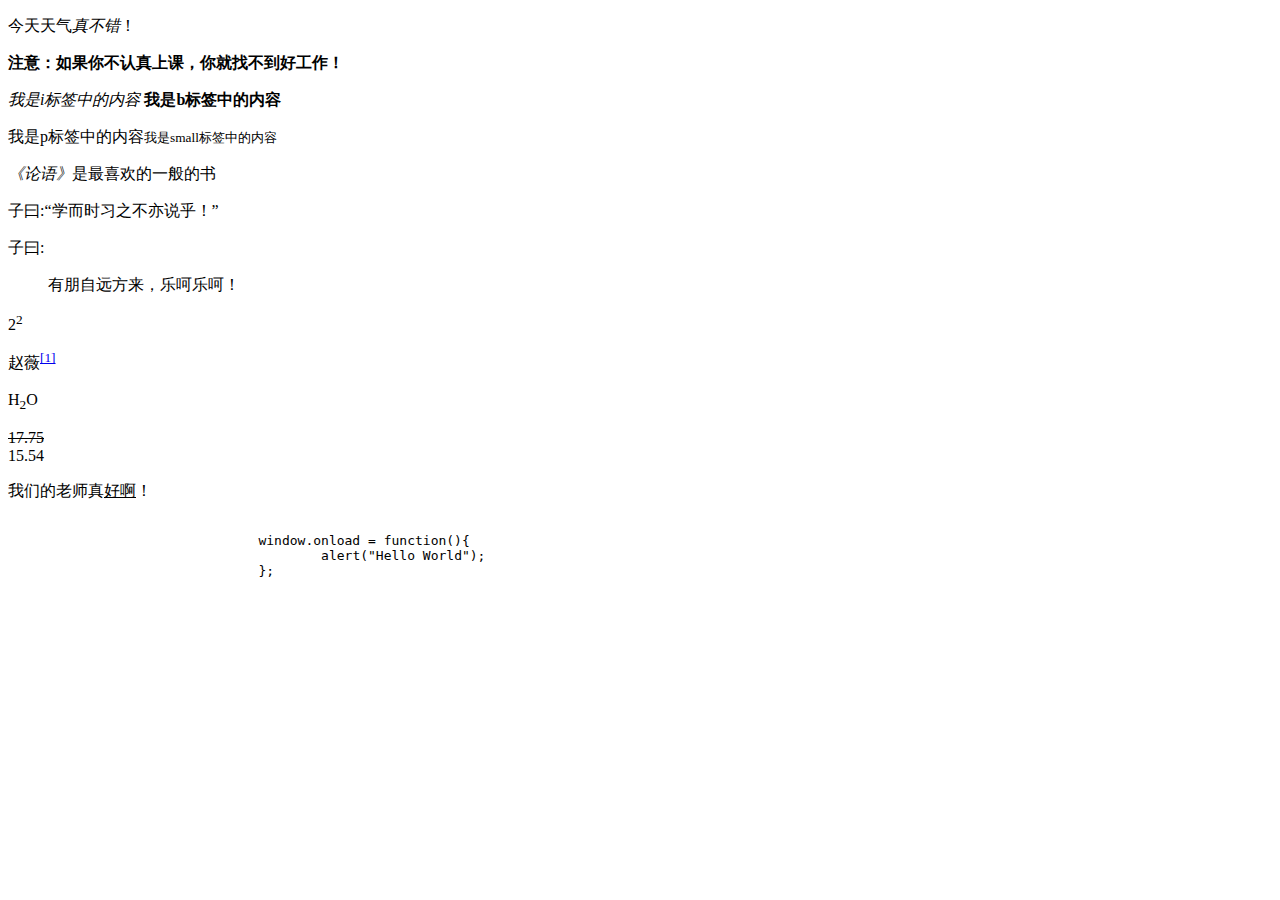
<file: CSS/index.html>
<!DOCTYPE html>
<html>
<head>
	<meta charset="UTF-8">
	<title></title>
</head>
<body>
<!--
    em和strong
    - 这两个标签都表示一个强调的内容，
        em主要表示语气上的强调,em在浏览器中默认使用斜体显示
        strong表示强调的内容，比em更强烈，默认使用粗体显示
-->
<p>
	今天天气<em>真不错</em>！
</p>

<p>
	<strong>
		注意：如果你不认真上课，你就找不到好工作！
	</strong>
</p>

<!--
    i标签中的内容会以斜体显示
    b标签中的内容会以加粗显示

    h5规范中规定，对于不需要着重的内容而是单纯的加粗或者是斜体，
        就可以使用b和i标签
-->
<p>
	<i>我是i标签中的内容</i>
	<b>我是b标签中的内容</b>
</p>

<!--
    small标签中的内容会比他的父元素中的文字要小一些
        在h5中使用small标签来表示一些细则一类的内容
        比如：合同中小字，网站的版权声明都可以放到small
-->
<p>
	我是p标签中的内容<small>我是small标签中的内容</small>
</p>

<!--
    网页中所有的加书名号的内容都可以使用cite标签，表示参考的内容，
        比如：书名 歌名 话剧名 电影名 。。。
-->
<p>
	<cite>《论语》</cite>是最喜欢的一般的书
</p>

<!--
    q标签表示一个短的引用（行内引用）
        q标签引用的内容，浏览器会默认加上引号

    blockquote标签表示一个长引用（块级引用）
-->
<p>
	子曰:<q>学而时习之不亦说乎！</q>
</p>

<div>
	子曰:
	<blockquote>
		有朋自远方来，乐呵乐呵！
	</blockquote>
</div>

<!--
    使用sup标签来设置一个上标
-->
<p>2<sup>2</sup></p>
<p>赵薇<sup><a href="#">[1]</a></sup></p>

<!--
    sub标签用来表示一个下标
-->
<p>H<sub>2</sub>O</p>

<!--
    使用del标签来表示一个删除的内容
        del标签中的内容，会自动添加删除线
-->
<p>
	<del>17.75</del> <br />
	15.54 <br />
</p>


<!--
    ins表示一个插入的内容
        ins中的的内容，会自动添加下划线
-->
<p>
	我们的老师真<ins>好啊</ins>！
</p>


<!--
    需要页面中直接编写一些代码
    pre是一个预格式标签，会将代码中的格式保存，不会忽略多个空格
    code专门用来表示代码

    我们一般结合使用pre和code来表示一段代码
-->

<pre>
			<code>
				window.onload = function(){
					alert("Hello World");
				};
			</code>
		</pre>


</body>
</html>
</file>
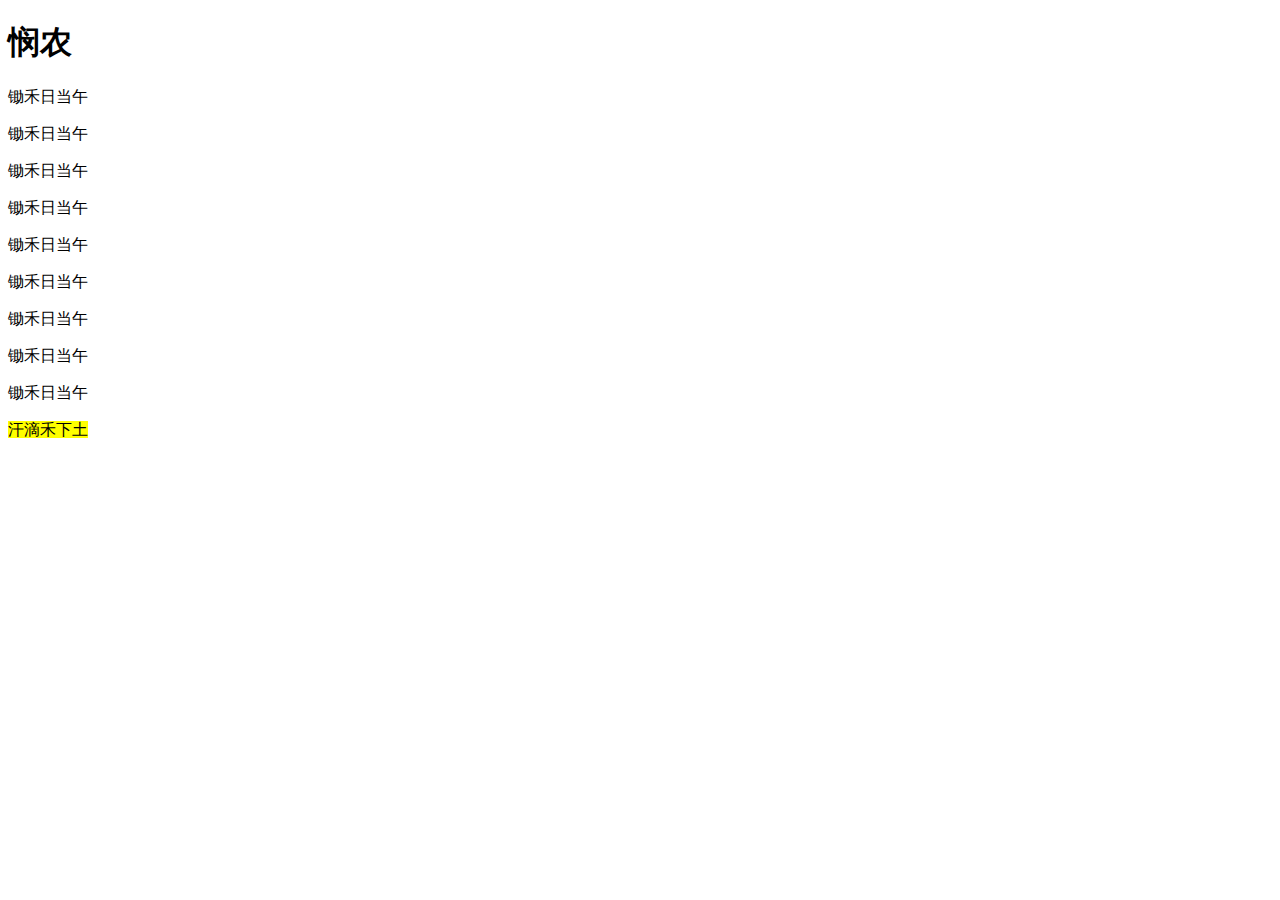
<file: CSS/01.常用选择器.html>
<!DOCTYPE html>
<html>
	<head>
		<meta charset="UTF-8">
		<title>常用选择器</title>
		<style type="text/css">
			/*为页面中所有的p元素设置一个字体颜色为红色*/
			/*p{
				color:red;
			}
			h1{
				color:green;
			}*/
			/*为第一个p元素设置特殊样式*/
			/*#p1{
				font-size:20px;
			}
			.p2{
				color:green;
			}
			.hello{
				font-size:50px;
			}*/
			/*#p1,.p2,.hello,h1{
				font-size:18px;
				background-color: orangered;
			}*/
			/**{
				color:black;
				font-size:18px;
			}*/
			span.p3{
				background-color:yellow;
				
			}
		</style>
	</head>
	<body>
		<h1>悯农</h1>
		<p>锄禾日当午</p>
		<p>锄禾日当午</p>
		<p id="p1">锄禾日当午</p>
		<p class="p2 hello">锄禾日当午</p>
		<p class="p2">锄禾日当午</p>
		<p class="p2">锄禾日当午</p>
		<p>锄禾日当午</p>
		<p>锄禾日当午</p>
		<p class="p3">锄禾日当午</p>
		<span class="p3">
			汗滴禾下土
		</span>
	</body>
</html>
</file>
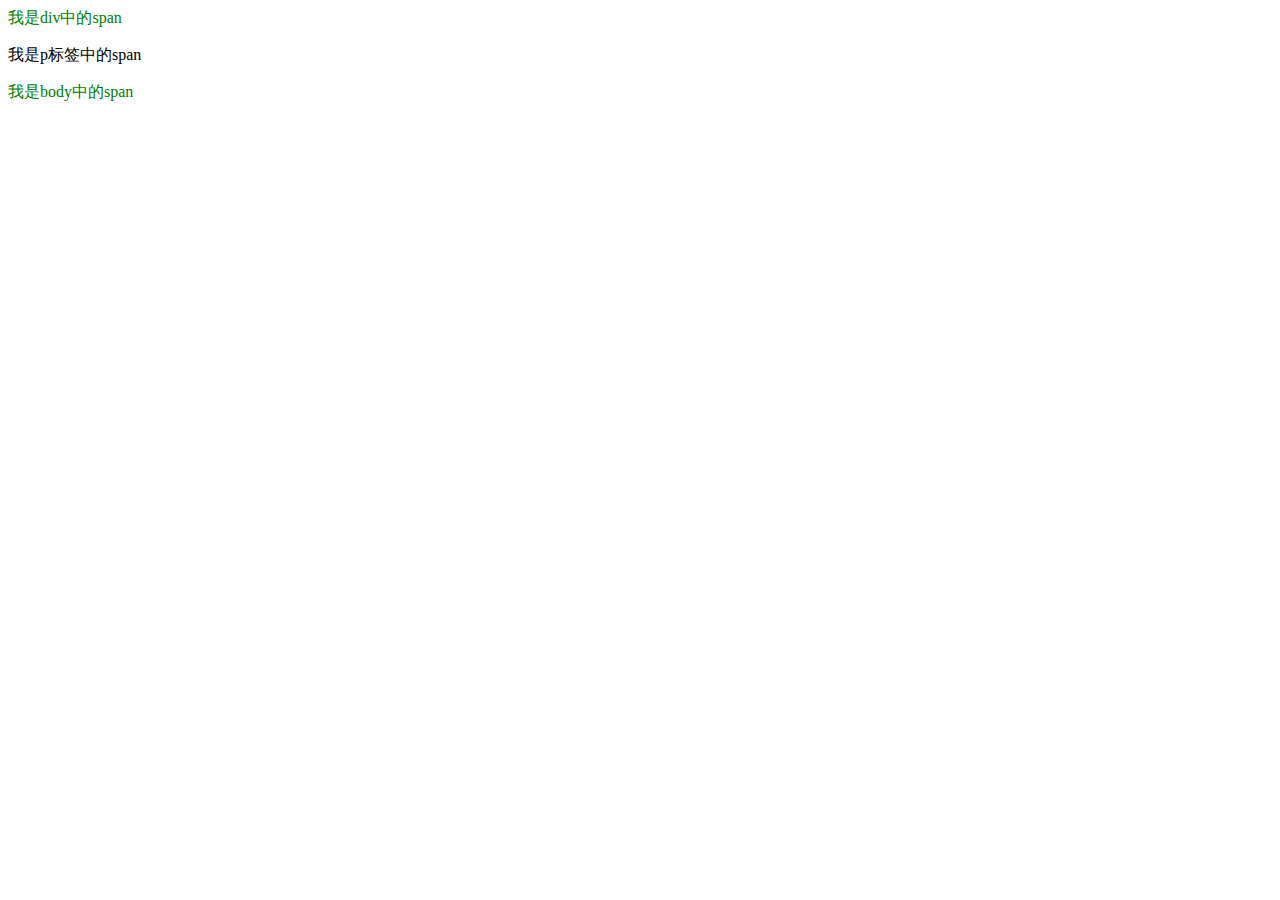
<file: CSS/02.选择器.html>
<!DOCTYPE html>
<html>
	<head>
		<meta charset="UTF-8">
		<title></title>
		<style type="text/css">
			/*为div中的span设置一个颜色为绿色*/
			div>span{
				color:green;
			}
		</style>
	</head>
	<body>
		<div>
			<span>我是div中的span</span>
			<p>
				<span>
					我是p标签中的span
				</span>
			</p>
		</div>
		<div>
		<span>我是body中的span</span>
		</div>
	</body>
</html>
</file>
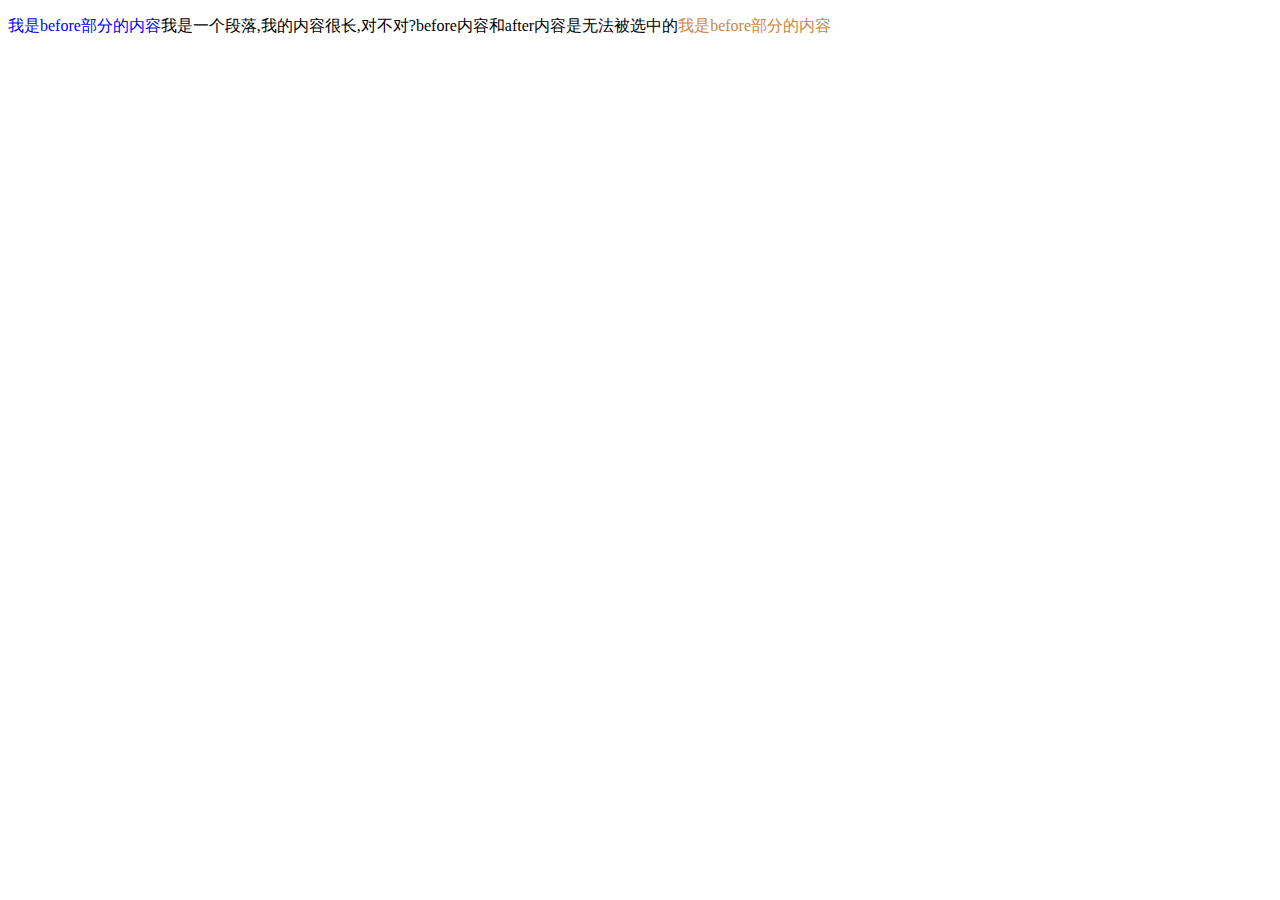
<file: CSS/03.伪元素.html>
<!DOCTYPE html>
<html>
	<head>
		<meta charset="UTF-8">
		<title></title>
		<style type="text/css">
			p:before {
				content: "我是before部分的内容";
				color:blue;
			}
			p:after {
				content: "我是before部分的内容";
				color:peru;
			}
		</style>
	</head>
	<body>
		<p>我是一个段落,我的内容很长,对不对?before内容和after内容是无法被选中的</p>
	</body>
</html>
</file>
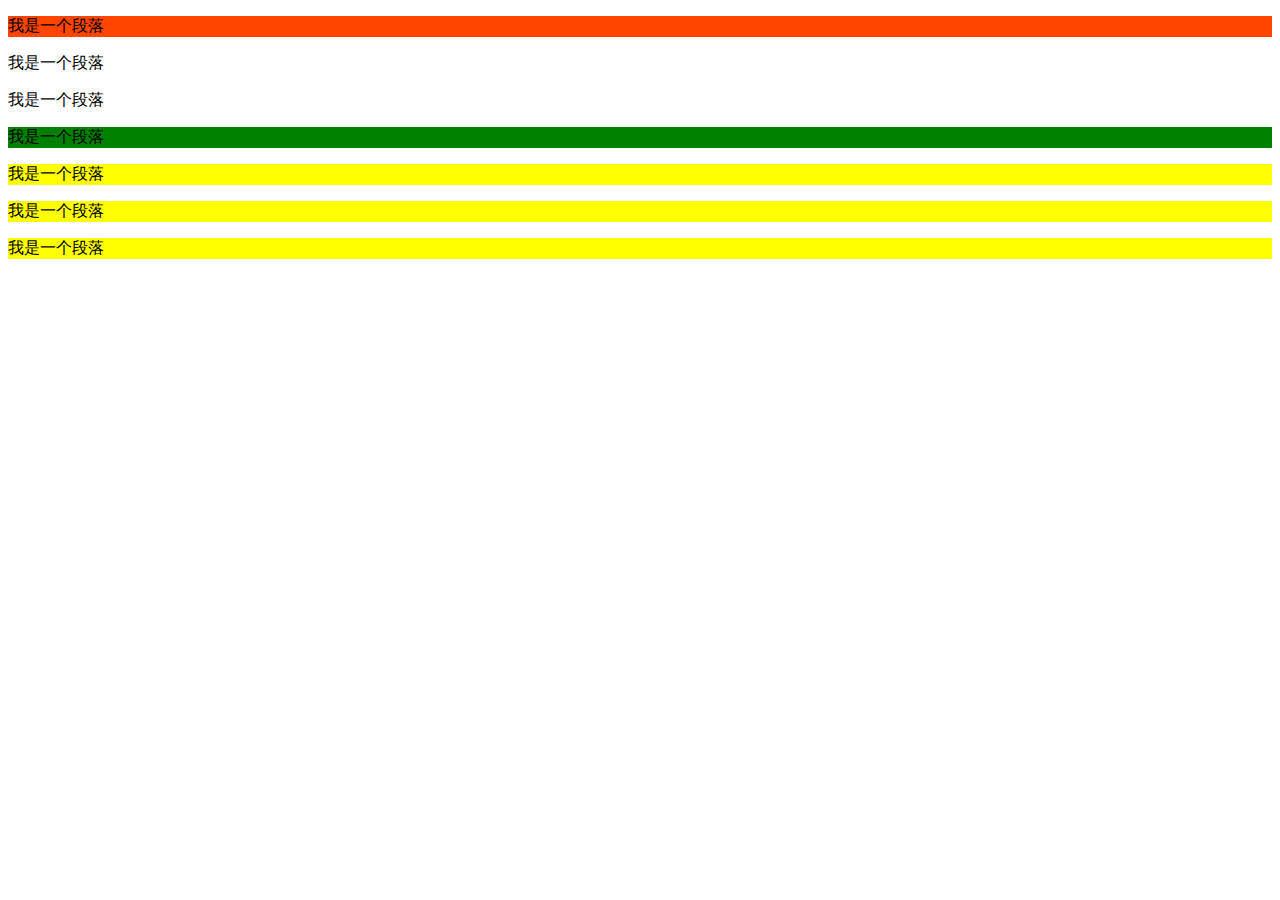
<file: CSS/04.属性选择器.html>
<!DOCTYPE html>
<html>
	<head>
		<meta charset="UTF-8">
		<style type="text/css">
			p[title] {
				background-color:orangered;
			}
			p[title="Hello"]{
				background-color:green;
			}
			p[title^="ab"]{
				background-color:red;
			}
			p[title$="c"]{
				background-color:yellow;
			}
		</style>
	</head>
	<body>
		<p title="我是title中的文字">我是一个段落</p>
		<p>我是一个段落</p>
		<p>我是一个段落</p>
		<p title="Hello">我是一个段落</p>
		<p title="abc">我是一个段落</p>
		<p title="acc">我是一个段落</p>
		<p title="abbc">我是一个段落</p>
	</body>
</html>
</file>
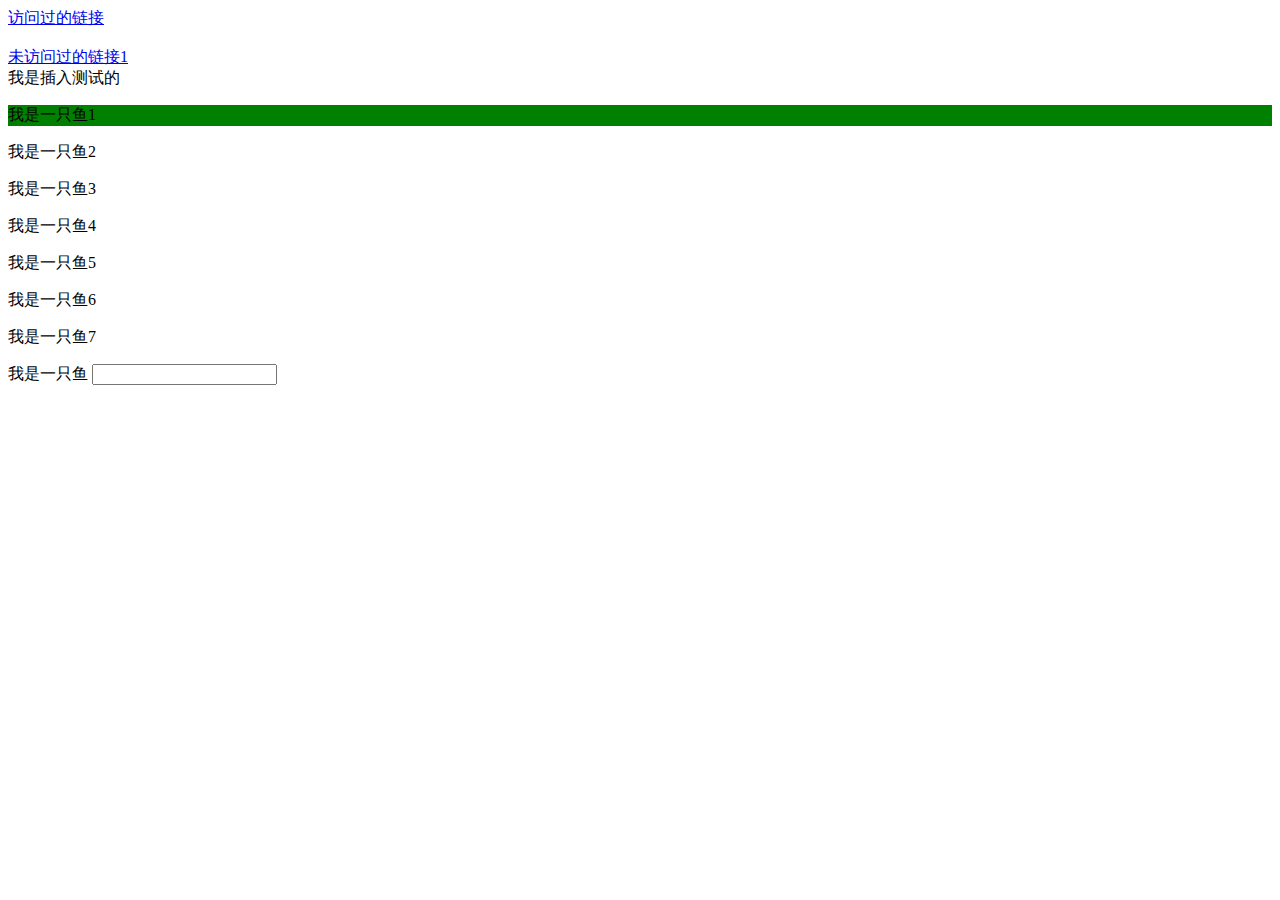
<file: CSS/05.伪类选择器.html>
<!DOCTYPE html>
<html>
	<head>
		<meta charset="UTF-8">
		<title>伪类选择器</title>
		<style type="text/css">
			/*a:link {
				color:darkblue
			}
			a:visited {
				color:red;
			}*/
			/*a,p:hover {
				color:orangered;
				font-size:22px;
			}
			a,p:active{
				color:#FFFF00;
			}
			div p:nth-child(3) {
				color:red;
			}
			div p:nth-last-child(4) {
				color:orange;
			}*/
			/*span:only-child {
				font-size:28px;
			}
			input:focus {
				background-color:orange;
			}
			p::selection {
				font-size: 25px;
				background-color:orangered;
			}*/
			p:first-of-type{
				background-color:green;
			}
		</style>
	</head>
	<body>
			<a class="abc" href="http://www.baidu.com">访问过的链接</a>
			<br />
			<br />
			<a class="bcd" href="http://www.baidu123.com">未访问过的链接1</a>
			<br />
			<span>我是插入测试的</span>
			<p>我是一只鱼1</p>
			<p>我是一只鱼2</p>
			<p>我是一只鱼3</p>
			<p>我是一只鱼4</p>
			<p>我是一只鱼5</p>
			<p>我是一只鱼6</p>
			<p>我是一只鱼7</p>
		
		我是<span>一只鱼</span>
		<input type="text" name="user" id="user" value="" />
	</body>
</html>
</file>
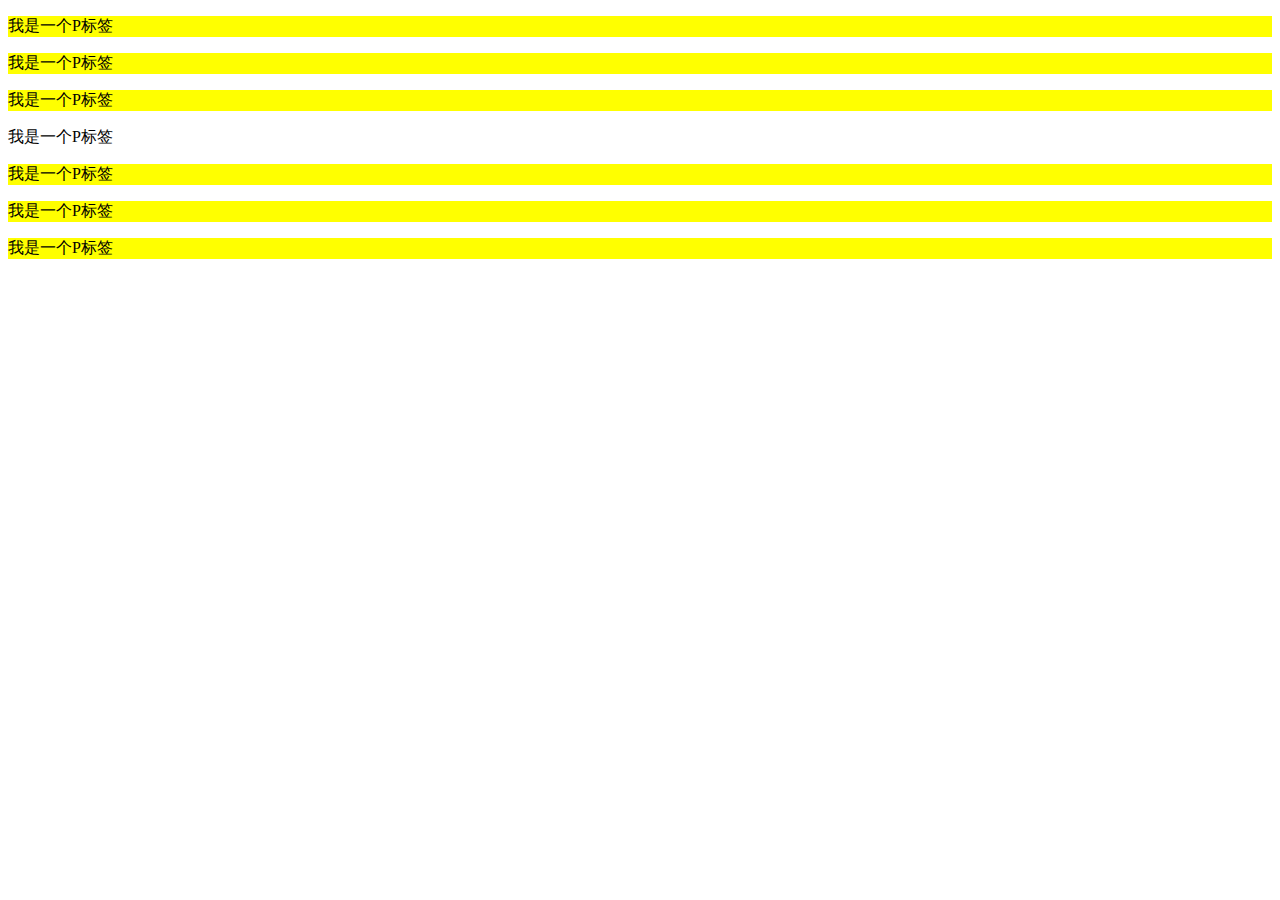
<file: CSS/06.否定伪类.html>
<!DOCTYPE html>
<html>
	<head>
		<meta charset="UTF-8">
		<title>否定伪类</title>
		<style type="text/css">
			/*
			 *  为所有P元素设置一个背景颜色为黄色,除了class值为hello
			 *	语法: :not(选择器) 
			 */
			p:not(.hello) {
				background-color: yellow;
			}
		</style>
	</head>
	<body>
		<p>我是一个P标签</p>
		<p>我是一个P标签</p>
		<p>我是一个P标签</p>
		<p class="hello">我是一个P标签</p>
		<p>我是一个P标签</p>
		<p>我是一个P标签</p>
		<p>我是一个P标签</p>
	</body>
</html>
</file>
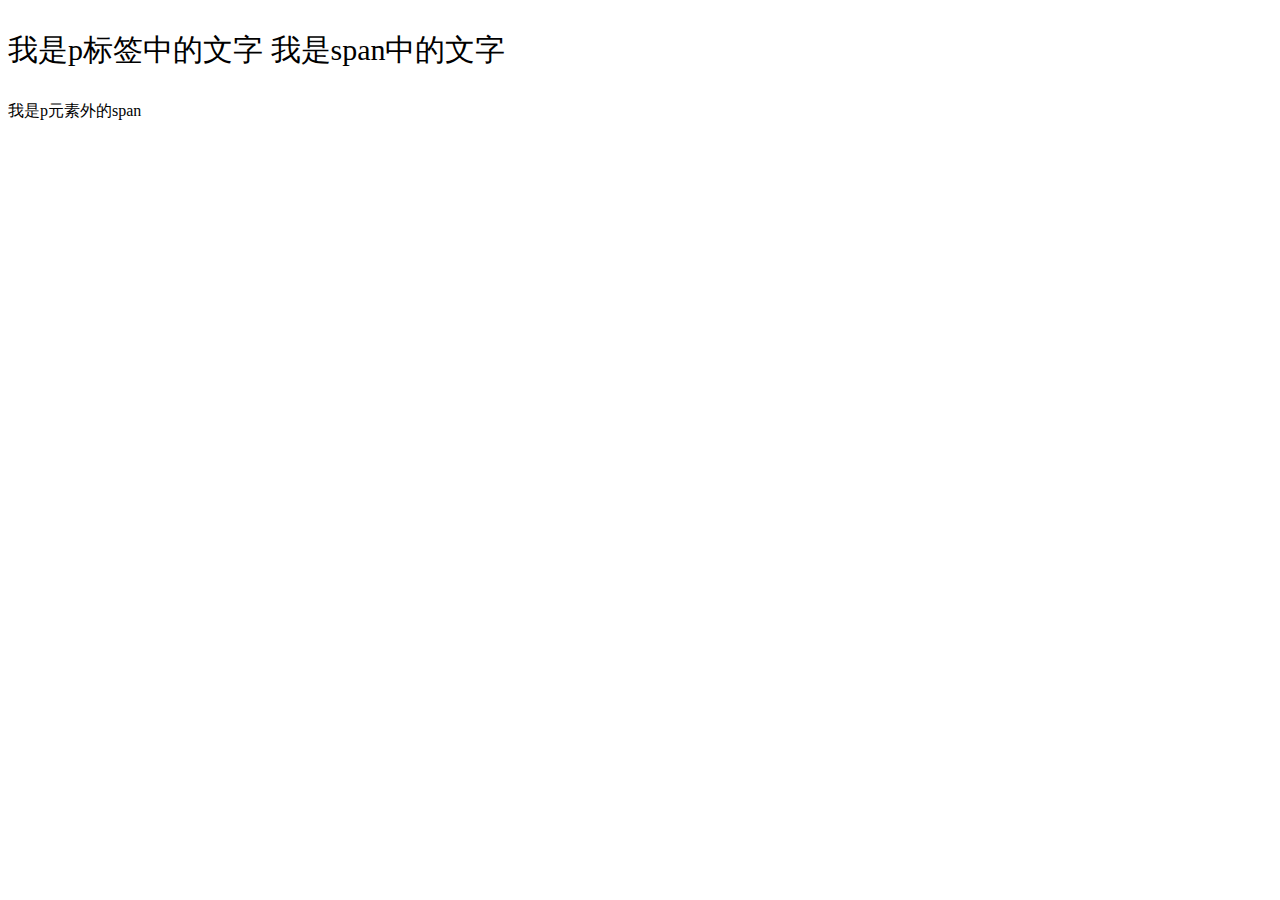
<file: CSS/07.样式的继承.html>
<!DOCTYPE html>
<html>
	<head>
		<meta charset="UTF-8">
		<title>样式的继承</title>
	</head>
	<body>
		<!--
			像儿子可以继承父亲的遗产一样,在CSS中,祖先元素上的样式也会被它的厚底啊元素所继承;
			利用继承,我们可以将一些基本样式设置给祖先元素.
			并不是所有的样式都会被子元素所继承,比如:所有背景相关的样式,边框相关的样式和定位相关的样式都不会被继承
		-->
		<p style="font-size:30px;">
			我是p标签中的文字
			<span>我是span中的文字</span>
		</p>
		<span>我是p元素外的span</span>
	</body>
</html>
</file>
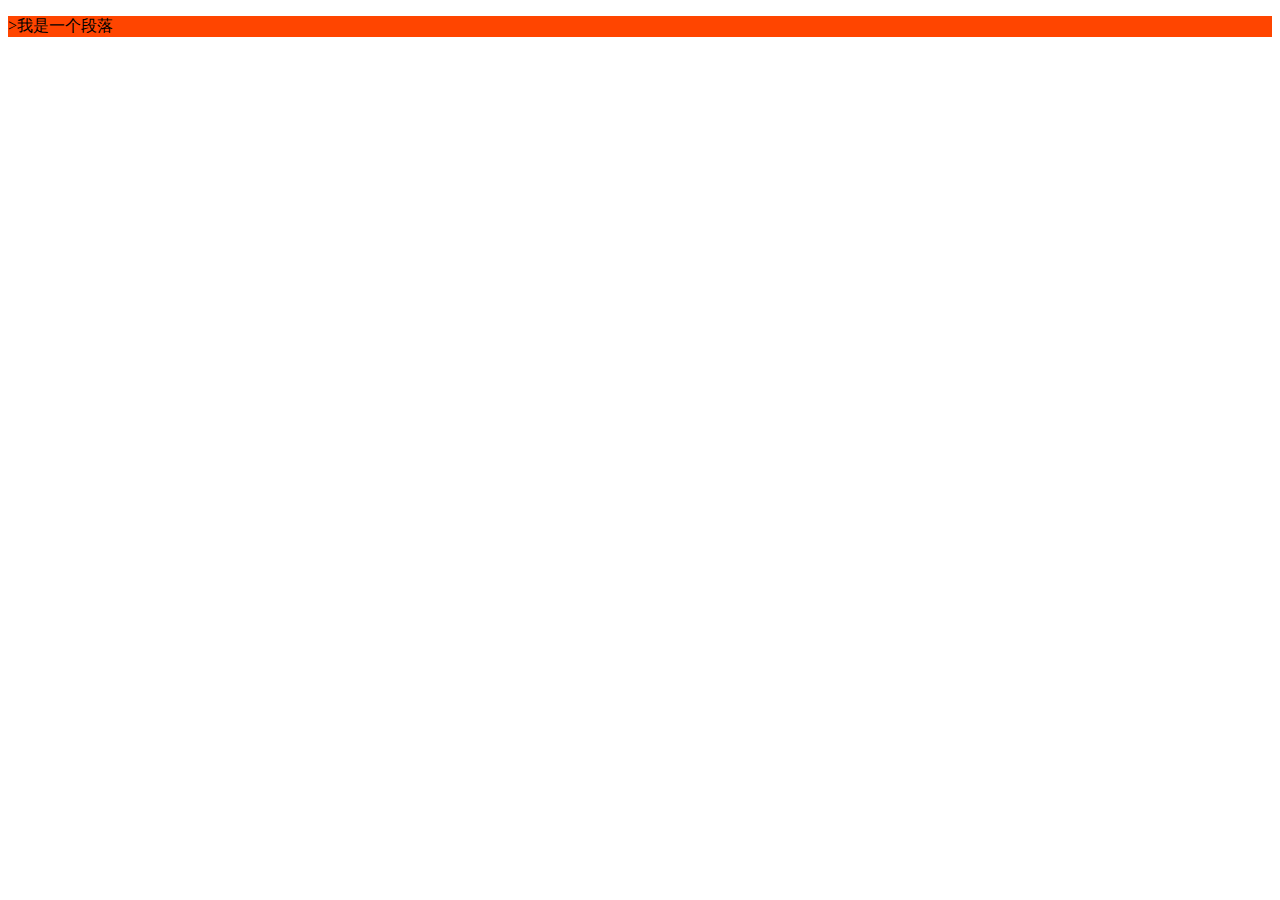
<file: CSS/08.选择器的优先级.html>
<!DOCTYPE html>
<html lang="en">
    <head>
        <meta charset="UTF-8">
        <title>选择器的优先级</title>
        <style type="text/css">
            .p1{
                background-color:yellow;
            }
            p{
            	background-color:red;
            }
            #p2{
            	background-color:yellowgreen;
            }
            p#p2{
            	background-color:orangered;
            }
            /*
             * 当时用不同的选择器选中同一个元素时,并且设置相同的样式时,
             * 这是样式之前就产生了冲突,最终采用哪个选择器定义的样式,有选择器的优先级(权重)决定,
             * 优先级高的优先显示 
             * 优先级的规则: 
             * 		内联样式, 优先级:1000
             * 		id选择器, 优先级:100
             * 		类和伪类, 优先级:10
             * 		元素选择器,优先级:1
             * 		通配选择器,优先级:0
             * 		继承的样式,没有优先级
             * 		当选择器中包含多个选择器时,要将多种选择器的优先级相加
             * 		但是注意: 选择器的优先级计算不会超过他的最大数量级
             * */
        </style>
    </head>
    <body>
        <p class="p1" id="p2" <!--style="background-color:skyblue;"-->>我是一个段落</p>
    </body>
</html>
</file>
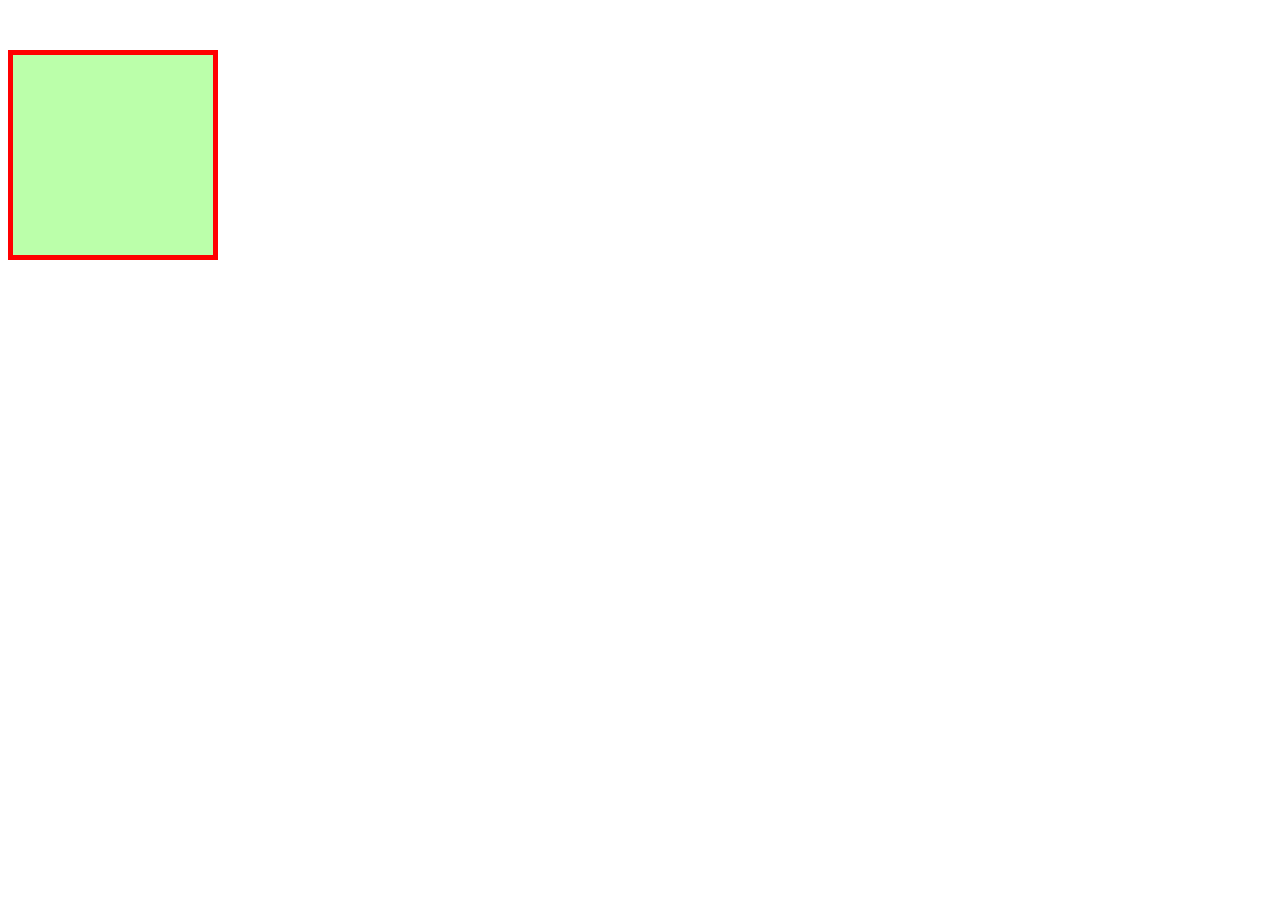
<file: CSS/test.html>
<html>
	<head>
		<title></title>
		<meta name="" content="" charset="utf-8"/>
		<style type="text/css">
			.box1{
				width: 200px;
				height: 200px;
				border: solid 5px red;
				background-color:#bfa ;
				margin-top: 50px;
				margin-right: 50px;
			}
		</style>
	</head>
	<body>
		<div class="box1">
			
		</div>
	</body>
</html>
</file>
